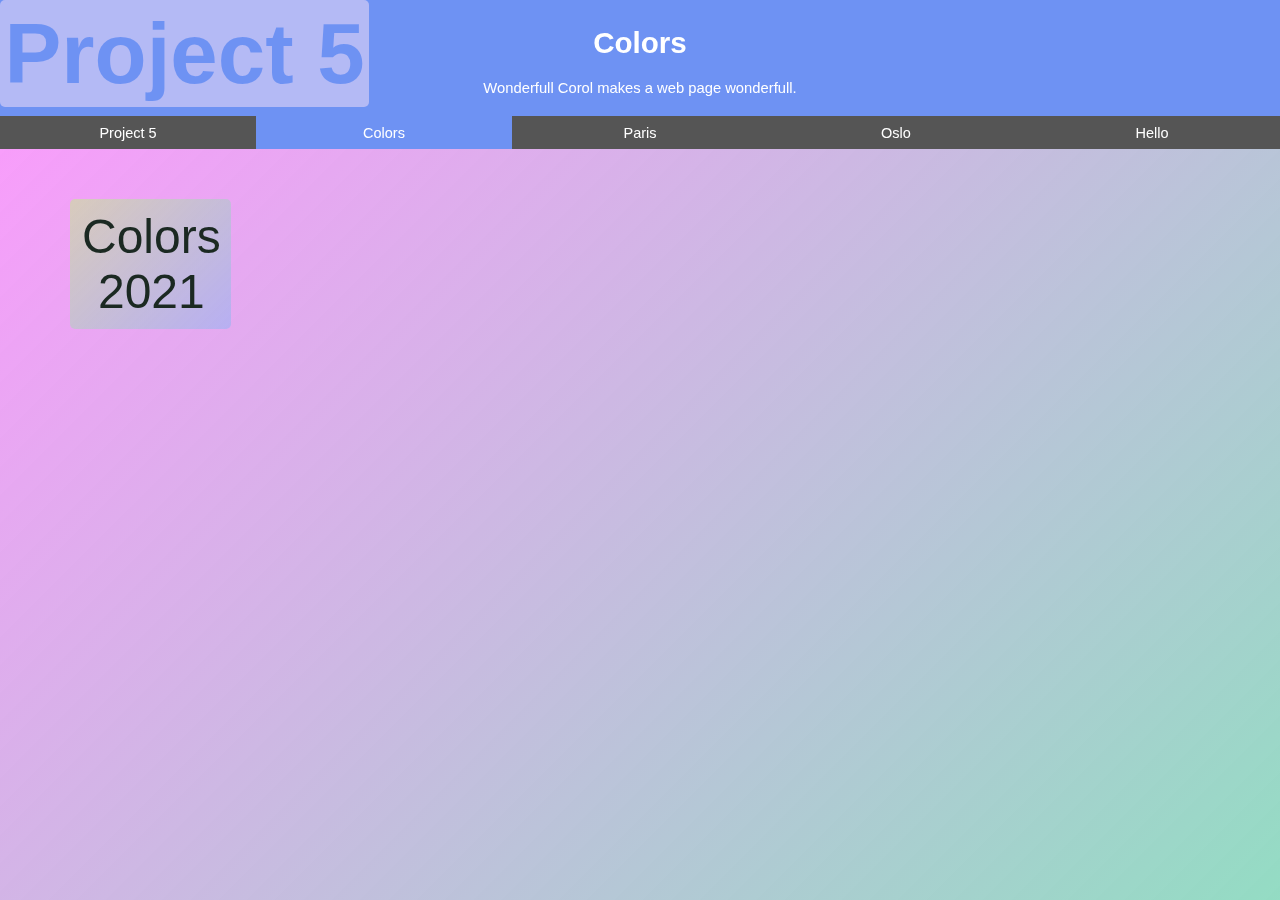
<file: 1.html>
<!DOCTYPE html>
<html lang="en">
<head>
    <meta charset="UTF-8">
    <meta http-equiv="X-UA-Compatible" content="IE=edge">
    <meta name="viewport" content="width=device-width, initial-scale=1.0">
    <link rel="icon" href="/Github sending files/Necessary Photo/flower/a (96).jpg" type="icon">
    <link rel="stylesheet" href="Color.css">
    <title>Color Profile</title>
  
</head>
<body>
    <div>
            <div id="Colors" class="tabcontent">
                <h1>Colors</h1>
                <p>Wonderfull Corol makes a web page wonderfull.</p>
            </div>
          
            <div id="Project5" class="tabcontent">
                <h1>Welcome To Project 5</h1>
                <p>Project 5 will help to make your project wonderfull.</p> 
            </div>
          
            <div id="Paris" class="tabcontent">
                <h1>Paris</h1>
                <p>Paris is the capital of France.</p>
            </div>
          
            <div id="Oslo" class="tabcontent">
                <h1>Oslo</h1>
                <p>Oslo is the capital of Norway.</p>
            </div>
            <div id="hello" class="tabcontent">
                <h1>Hello</h1>
                <p>This content only for girls.</p>
            </div>
            
                <button class="tablink" onclick="openCity('Project5', this, '#9f3ca0')"  ><a href="C:\Users\Didar\Documents\GitHub\dElevan.mOct.com\index.html">Project 5</a></button>
                <button class="tablink" onclick="openCity('Colors', this, '#6e92f3')" id="defultopen" ><a href="C:\Users\Didar\Documents\GitHub\dElevan.mOct.com\1.html">Colors</a></button>
                <button class="tablink" onclick="openCity('Paris', this, '#3f9571')">Paris</button>
                <button class="tablink" onclick="openCity('Oslo', this, 'orange')">Oslo</button>
                <button class="tablink" onclick="openCity('hello', this, '#75f0b5')">Hello</button>
          <script>
          function openCity(cityName,elmnt,color) {
            var i, tabcontent, tablinks;
            tabcontent = document.getElementsByClassName("tabcontent");
            for (i = 0; i < tabcontent.length; i++) {
              tabcontent[i].style.display = "none";
            }
            tablinks = document.getElementsByClassName("tablink");
            for (i = 0; i < tablinks.length; i++) {
              tablinks[i].style.backgroundColor = "";
            }
            document.getElementById(cityName).style.display = "block";
            elmnt.style.backgroundColor = color;
          
          }
          // Get the element with id="defaultOpen" and click on it
          document.getElementById("defultopen").click();
          </script>
    

    </div>
    <div>
        <div class="background">
          <h1>
            Project 5
          </h1>
        </div>
      </div>



    <main>
        <div class="year">

         Colors <br> 2021

        </div>
    </main>
    

    
</body>
</html>
</file>
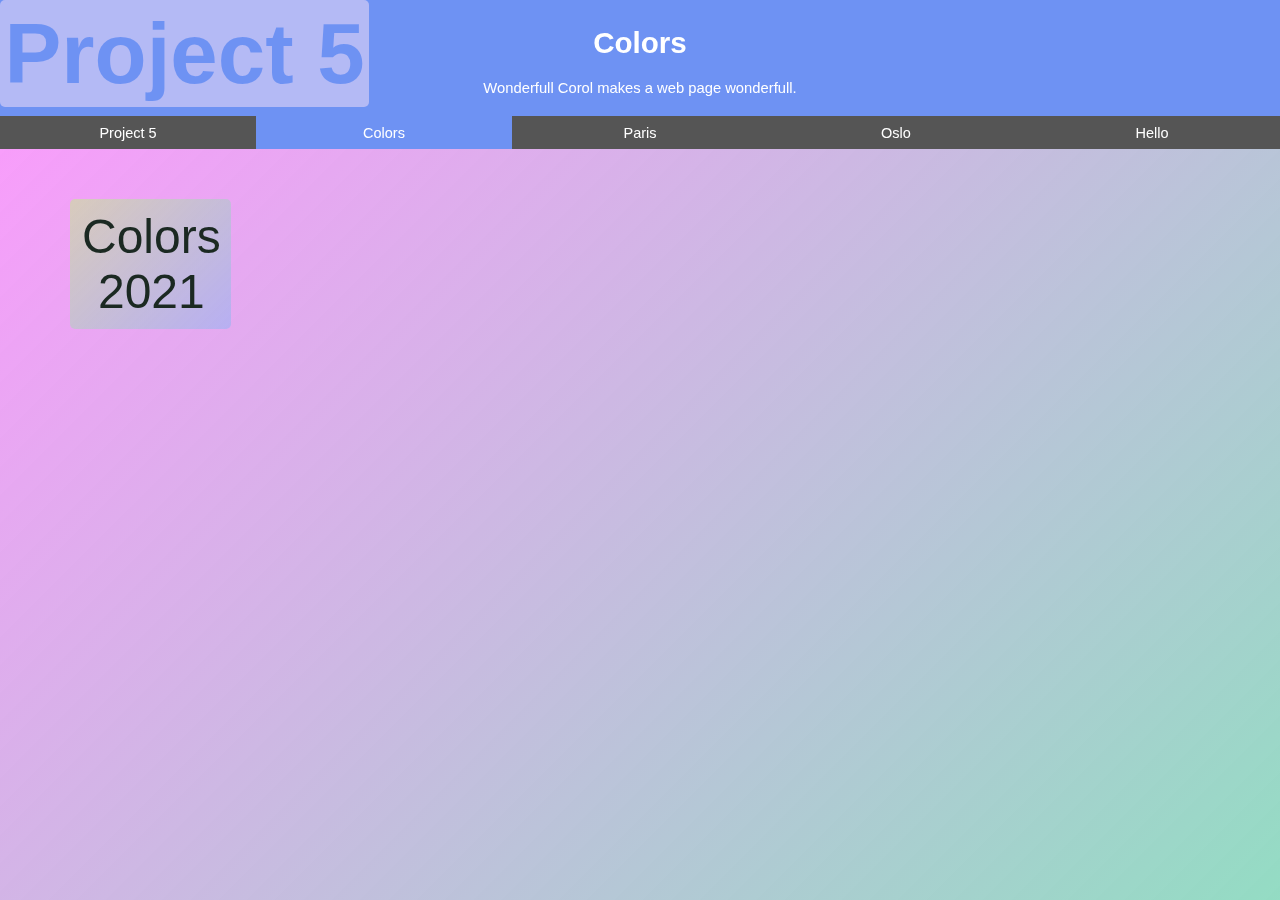
<file: index (2).html>
<!DOCTYPE html>
<html lang="en">
<head>
    <meta charset="UTF-8">
    <meta http-equiv="X-UA-Compatible" content="IE=edge">
    <meta name="viewport" content="width=device-width, initial-scale=1.0">
    <link rel="icon" href="/Github sending files/Necessary Photo/flower/a (96).jpg" type="icon">
    <link rel="stylesheet" href="Color.css">
    <title>Color Profile</title>
  
</head>
<body>
    <div>
            <div id="Colors" class="tabcontent">
                <h1>Colors</h1>
                <p>Wonderfull Corol makes a web page wonderfull.</p>
            </div>
          
            <div id="Project5" class="tabcontent">
                <h1>Welcome To Project 5</h1>
                <p>Project 5 will help to make your project wonderfull.</p> 
            </div>
          
            <div id="Paris" class="tabcontent">
                <h1>Paris</h1>
                <p>Paris is the capital of France.</p>
            </div>
          
            <div id="Oslo" class="tabcontent">
                <h1>Oslo</h1>
                <p>Oslo is the capital of Norway.</p>
            </div>
            <div id="hello" class="tabcontent">
                <h1>Hello</h1>
                <p>This content only for girls.</p>
            </div>
            
                <button class="tablink" onclick="openCity('Project5', this, '#9f3ca0')"  ><a href="/Github sending files/index.html">Project 5</a></button>
                <button class="tablink" onclick="openCity('Colors', this, '#6e92f3')" id="defultopen" ><a href="/Github sending files/index (2).html">Colors</a></button>
                <button class="tablink" onclick="openCity('Paris', this, '#3f9571')">Paris</button>
                <button class="tablink" onclick="openCity('Oslo', this, 'orange')">Oslo</button>
                <button class="tablink" onclick="openCity('hello', this, '#75f0b5')">Hello</button>
          <script>
          function openCity(cityName,elmnt,color) {
            var i, tabcontent, tablinks;
            tabcontent = document.getElementsByClassName("tabcontent");
            for (i = 0; i < tabcontent.length; i++) {
              tabcontent[i].style.display = "none";
            }
            tablinks = document.getElementsByClassName("tablink");
            for (i = 0; i < tablinks.length; i++) {
              tablinks[i].style.backgroundColor = "";
            }
            document.getElementById(cityName).style.display = "block";
            elmnt.style.backgroundColor = color;
          
          }
          // Get the element with id="defaultOpen" and click on it
          document.getElementById("defultopen").click();
          </script>
    

    </div>
    <div>
        <div class="background">
          <h1>
            Project 5
          </h1>
        </div>
      </div>



    <main>
        <div class="year">

         Colors <br> 2021

        </div>
    </main>
    

    
</body>
</html>
</file>
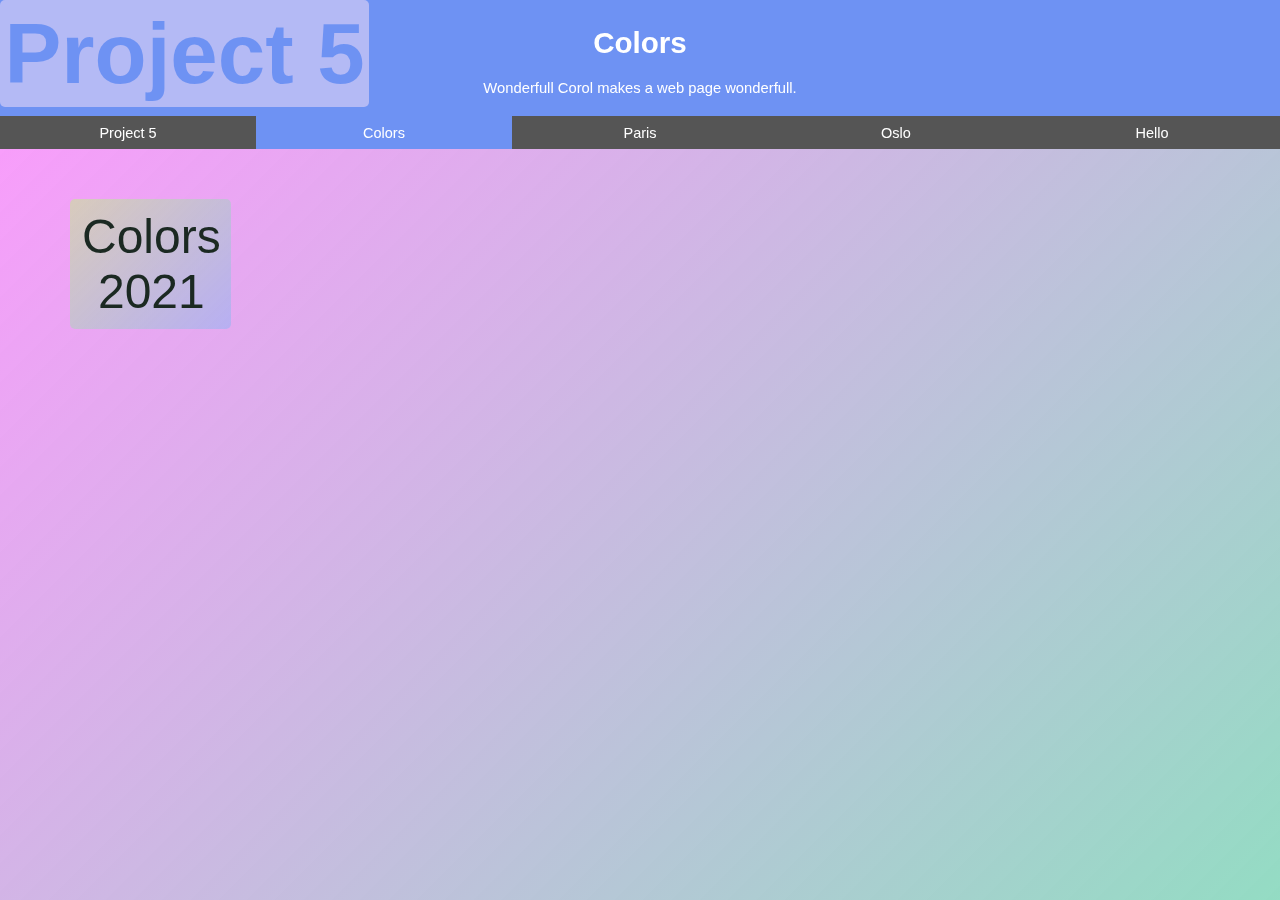
<file: index(2).html>
<!DOCTYPE html>
<html lang="en">
<head>
    <meta charset="UTF-8">
    <meta http-equiv="X-UA-Compatible" content="IE=edge">
    <meta name="viewport" content="width=device-width, initial-scale=1.0">
    <link rel="icon" href="/Github sending files/Necessary Photo/flower/a (96).jpg" type="icon">
    <link rel="stylesheet" href="Color.css">
    <title>Color Profile</title>
  
</head>
<body>
    <div>
            <div id="Colors" class="tabcontent">
                <h1>Colors</h1>
                <p>Wonderfull Corol makes a web page wonderfull.</p>
            </div>
          
            <div id="Project5" class="tabcontent">
                <h1>Welcome To Project 5</h1>
                <p>Project 5 will help to make your project wonderfull.</p> 
            </div>
          
            <div id="Paris" class="tabcontent">
                <h1>Paris</h1>
                <p>Paris is the capital of France.</p>
            </div>
          
            <div id="Oslo" class="tabcontent">
                <h1>Oslo</h1>
                <p>Oslo is the capital of Norway.</p>
            </div>
            <div id="hello" class="tabcontent">
                <h1>Hello</h1>
                <p>This content only for girls.</p>
            </div>
            
                <button class="tablink" onclick="openCity('Project5', this, '#9f3ca0')"  ><a href="C:\Users\Didar\Documents\GitHub\dElevan.mOct.com\index.html">Project 5</a></button>
                <button class="tablink" onclick="openCity('Colors', this, '#6e92f3')" id="defultopen" ><a href="C:\Users\Didar\Documents\GitHub\dElevan.mOct.com\index(2).html">Colors</a></button>
                <button class="tablink" onclick="openCity('Paris', this, '#3f9571')">Paris</button>
                <button class="tablink" onclick="openCity('Oslo', this, 'orange')">Oslo</button>
                <button class="tablink" onclick="openCity('hello', this, '#75f0b5')">Hello</button>
          <script>
          function openCity(cityName,elmnt,color) {
            var i, tabcontent, tablinks;
            tabcontent = document.getElementsByClassName("tabcontent");
            for (i = 0; i < tabcontent.length; i++) {
              tabcontent[i].style.display = "none";
            }
            tablinks = document.getElementsByClassName("tablink");
            for (i = 0; i < tablinks.length; i++) {
              tablinks[i].style.backgroundColor = "";
            }
            document.getElementById(cityName).style.display = "block";
            elmnt.style.backgroundColor = color;
          
          }
          // Get the element with id="defaultOpen" and click on it
          document.getElementById("defultopen").click();
          </script>
    

    </div>
    <div>
        <div class="background">
          <h1>
            Project 5
          </h1>
        </div>
      </div>



    <main>
        <div class="year">

         Colors <br> 2021

        </div>
    </main>
    

    
</body>
</html>
</file>
<file: Color.css>
body{
    background-image: linear-gradient(135deg, rgb(255, 0, 255, 0.4), rgb(102, 205, 170, 0.7));



    font-family: "Lato", sans-serif;
    padding: 0;
    margin: 0;
    
    background-size: cover;
    background-position: center;
    background-repeat: no-repeat;
    height: 100vh;
    }
    

.tablink {
    background-color: #555;
    color: white;
    float: left;
    border: none;
    outline: none;
    cursor:not-allowed ;
    padding: 8.5px 8.5px;
    font-size: 14.5px;
    width: 20%;
   
   
  }
  
  .tablink:hover {
    background-color: #777;
  }
  
  /* Style the tab content */
  .tabcontent {
    color: white;
    display: none;
    padding: 6px;
  
    text-align: center;
    font-size: 14.77px;
  }
  a{
    text-decoration: none ;
    color:white;
    

  
  }
  
  #Colors{background-color:#6e92f3;}
  #Project5 {background-color:#9f3ca0;
   }
  #Paris {background-color:#3f9571;}
  #Oslo {background-color:orange;}
  #hello {background-color: #75f0b5;}
  
.background h1{

    position: absolute;
    top: 0%;
    left: 0%;
    transform: translateY(-40%, -50%);
    background-color: rgb(246, 186, 97);
    color: rgb(0, 0, 0);
    padding: 4.5px;
    border-radius: 5px;
    margin: 0;
    font-family: arial;
    font-size: 5.33rem;
    mix-blend-mode: screen;
    box-shadow: 0 0 16px rgb(0, 0, 0), 0 0 32px rgb(0, 0, 0);
    opacity: 0.5;
  
  }

  








main{
   
    margin-left: 70px;
    margin-right: 70px;
    margin-top: 0;


}
.year{
    display: block;
    float: left;
    /*width: 20%;*/
    height: 30%;
    padding: 10px;
    padding-left: 12px;
    overflow: hidden;
    border-radius: 5px;
    border-color: black;
    /*font-family: 'Gill Sans', 'Gill Sans MT', Calibri, 'Trebuchet MS', sans-serif;*/
    font-family: 'Franklin Gothic Medium', 'Arial Narrow', Arial, sans-serif;
    font-size: 3rem;
    color: rgb(27, 41, 34);
    text-align: center;
    background-image: linear-gradient(135deg, rgba(188, 248, 123, 0.479), rgba(164, 177, 244, 0.693));
    margin-top:50px ;

}
</file>
